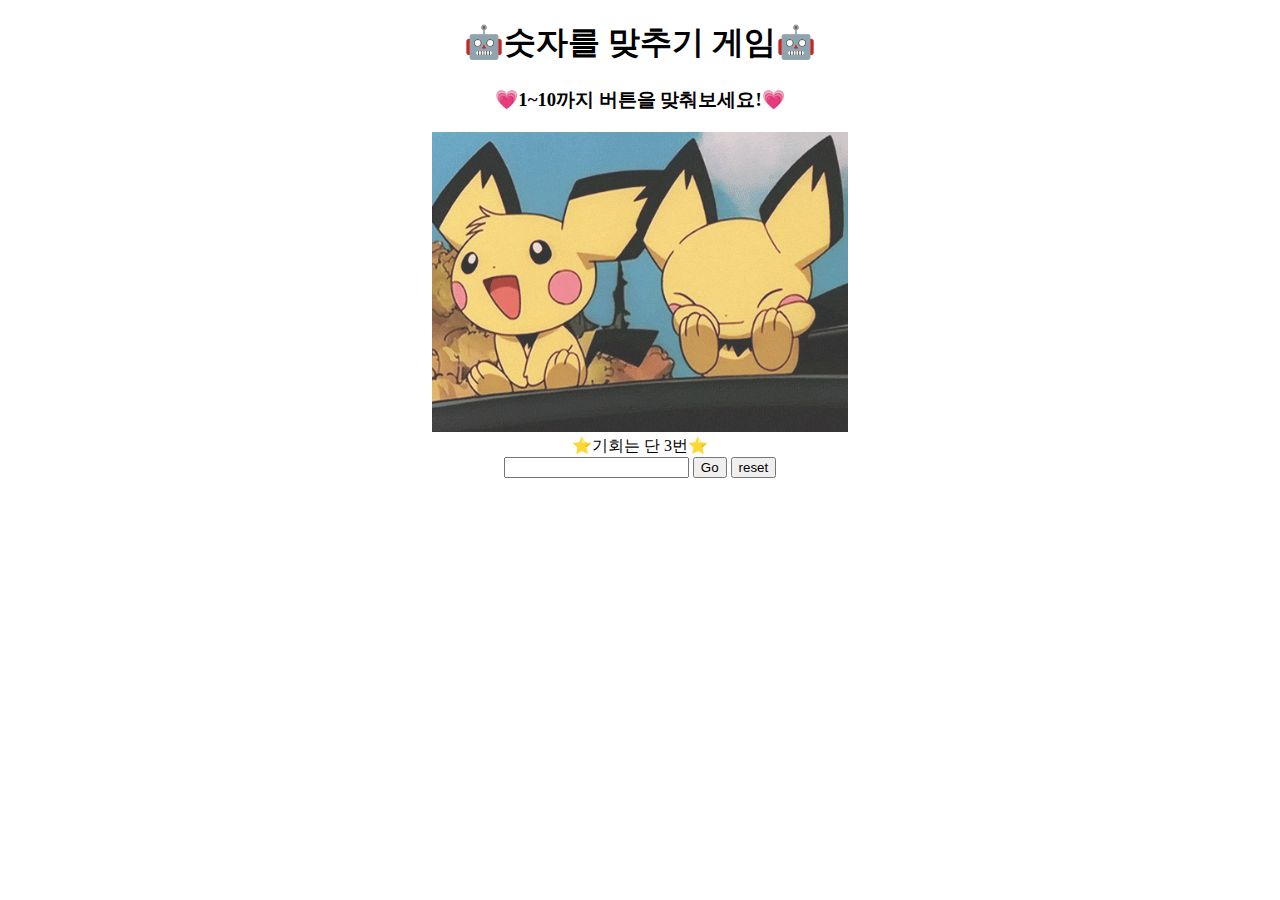
<file: game/game.html>
<!DOCTYPE html>
<html lang="en">
<head>
  <meta charset="UTF-8">
  <meta name="viewport" content="width=device-width, initial-scale=1.0">
  <title>🤖숫자를 맞춰라~🧩</title>
  <style>
    body {text-align: center;}
    img {width: 100%; height: 300px; object-fit: contain;}
  </style>
</head>
<body>
  <h1>🤖숫자를 맞추기 게임🤖</h1>
  <h3>💗1~10까지 버튼을 맞춰보세요!💗</h3>
  <img id="img-area" src="gif/check.gif" alt="이미지">
  <div id="chance-area">⭐️기회는 단 3번⭐️</div>
  <div id="result-area"></div>
  <input id="user-input" type="number" />
  <button id="play-button">Go</button>
  <button id="reset-button">reset</button>
  <script src="game.js"></script>
</body>
</html>
</file>
